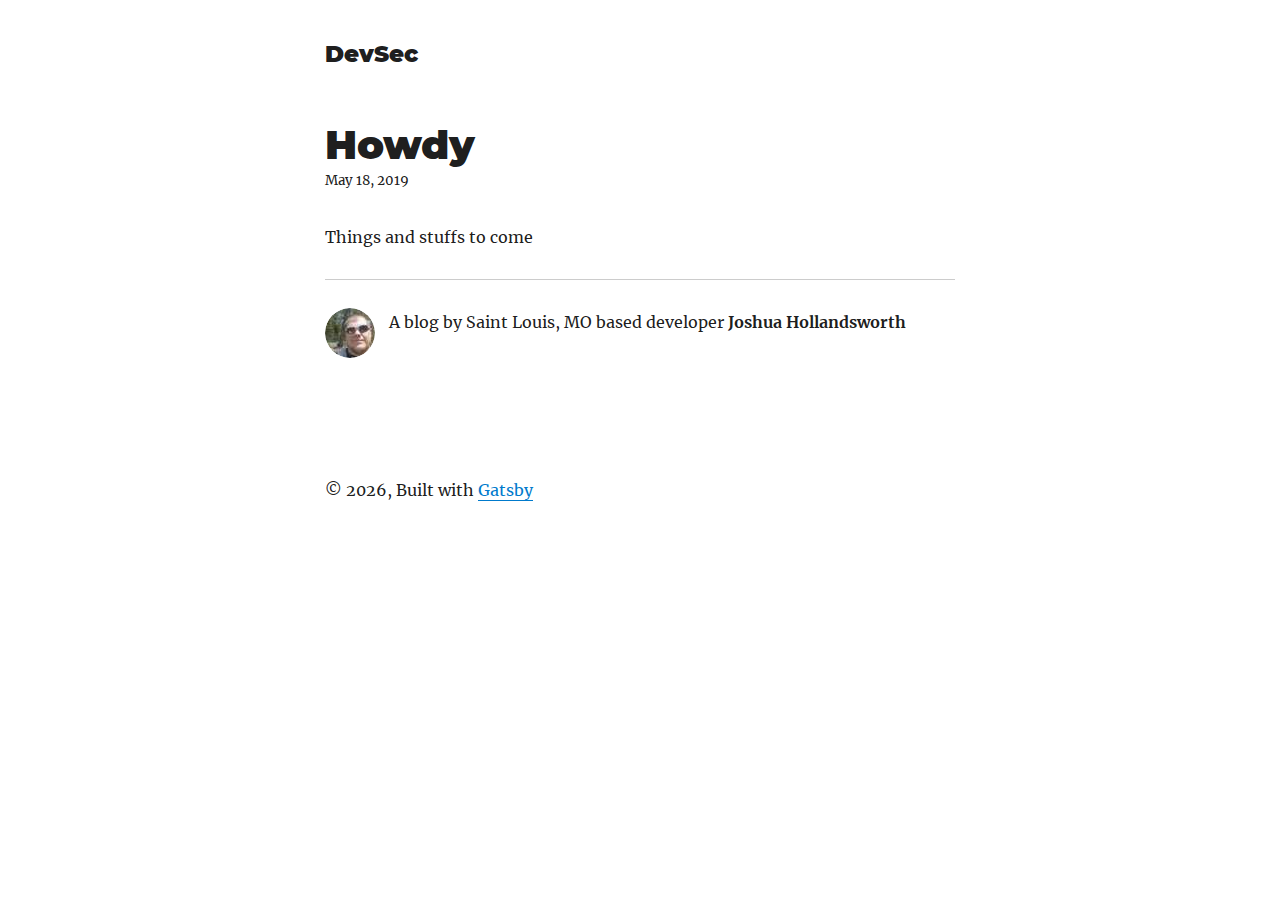
<file: intro/index.html>
<!DOCTYPE html><html lang="en"><head><meta charSet="utf-8"/><meta http-equiv="x-ua-compatible" content="ie=edge"/><meta name="viewport" content="width=device-width, initial-scale=1, shrink-to-fit=no"/><style id="typography.js">html{font-family:sans-serif;-ms-text-size-adjust:100%;-webkit-text-size-adjust:100%}body{margin:0}article,aside,details,figcaption,figure,footer,header,main,menu,nav,section,summary{display:block}audio,canvas,progress,video{display:inline-block}audio:not([controls]){display:none;height:0}progress{vertical-align:baseline}[hidden],template{display:none}a{background-color:transparent;-webkit-text-decoration-skip:objects}a:active,a:hover{outline-width:0}abbr[title]{border-bottom:none;text-decoration:underline;text-decoration:underline dotted}b,strong{font-weight:inherit;font-weight:bolder}dfn{font-style:italic}h1{font-size:2em;margin:.67em 0}mark{background-color:#ff0;color:#000}small{font-size:80%}sub,sup{font-size:75%;line-height:0;position:relative;vertical-align:baseline}sub{bottom:-.25em}sup{top:-.5em}img{border-style:none}svg:not(:root){overflow:hidden}code,kbd,pre,samp{font-family:monospace,monospace;font-size:1em}figure{margin:1em 40px}hr{box-sizing:content-box;height:0;overflow:visible}button,input,optgroup,select,textarea{font:inherit;margin:0}optgroup{font-weight:700}button,input{overflow:visible}button,select{text-transform:none}[type=reset],[type=submit],button,html [type=button]{-webkit-appearance:button}[type=button]::-moz-focus-inner,[type=reset]::-moz-focus-inner,[type=submit]::-moz-focus-inner,button::-moz-focus-inner{border-style:none;padding:0}[type=button]:-moz-focusring,[type=reset]:-moz-focusring,[type=submit]:-moz-focusring,button:-moz-focusring{outline:1px dotted ButtonText}fieldset{border:1px solid silver;margin:0 2px;padding:.35em .625em .75em}legend{box-sizing:border-box;color:inherit;display:table;max-width:100%;padding:0;white-space:normal}textarea{overflow:auto}[type=checkbox],[type=radio]{box-sizing:border-box;padding:0}[type=number]::-webkit-inner-spin-button,[type=number]::-webkit-outer-spin-button{height:auto}[type=search]{-webkit-appearance:textfield;outline-offset:-2px}[type=search]::-webkit-search-cancel-button,[type=search]::-webkit-search-decoration{-webkit-appearance:none}::-webkit-input-placeholder{color:inherit;opacity:.54}::-webkit-file-upload-button{-webkit-appearance:button;font:inherit}html{font:100%/1.75 'Merriweather','Georgia',serif;box-sizing:border-box;overflow-y:scroll;}*{box-sizing:inherit;}*:before{box-sizing:inherit;}*:after{box-sizing:inherit;}body{color:hsla(0,0%,0%,0.9);font-family:'Merriweather','Georgia',serif;font-weight:400;word-wrap:break-word;font-kerning:normal;-moz-font-feature-settings:"kern", "liga", "clig", "calt";-ms-font-feature-settings:"kern", "liga", "clig", "calt";-webkit-font-feature-settings:"kern", "liga", "clig", "calt";font-feature-settings:"kern", "liga", "clig", "calt";}img{max-width:100%;margin-left:0;margin-right:0;margin-top:0;padding-bottom:0;padding-left:0;padding-right:0;padding-top:0;margin-bottom:1.75rem;}h1{margin-left:0;margin-right:0;margin-top:0;padding-bottom:0;padding-left:0;padding-right:0;padding-top:0;margin-bottom:1.75rem;color:inherit;font-family:Montserrat,sans-serif;font-weight:900;text-rendering:optimizeLegibility;font-size:2.5rem;line-height:1.1;}h2{margin-left:0;margin-right:0;margin-top:0;padding-bottom:0;padding-left:0;padding-right:0;padding-top:0;margin-bottom:1.75rem;color:inherit;font-family:'Merriweather','Georgia',serif;font-weight:900;text-rendering:optimizeLegibility;font-size:1.73286rem;line-height:1.1;}h3{margin-left:0;margin-right:0;margin-top:0;padding-bottom:0;padding-left:0;padding-right:0;padding-top:0;margin-bottom:1.75rem;color:inherit;font-family:'Merriweather','Georgia',serif;font-weight:900;text-rendering:optimizeLegibility;font-size:1.4427rem;line-height:1.1;}h4{margin-left:0;margin-right:0;margin-top:0;padding-bottom:0;padding-left:0;padding-right:0;padding-top:0;margin-bottom:1.75rem;color:inherit;font-family:'Merriweather','Georgia',serif;font-weight:900;text-rendering:optimizeLegibility;font-size:1rem;line-height:1.1;letter-spacing:0.140625em;text-transform:uppercase;}h5{margin-left:0;margin-right:0;margin-top:0;padding-bottom:0;padding-left:0;padding-right:0;padding-top:0;margin-bottom:1.75rem;color:inherit;font-family:'Merriweather','Georgia',serif;font-weight:900;text-rendering:optimizeLegibility;font-size:0.83255rem;line-height:1.1;}h6{margin-left:0;margin-right:0;margin-top:0;padding-bottom:0;padding-left:0;padding-right:0;padding-top:0;margin-bottom:1.75rem;color:inherit;font-family:'Merriweather','Georgia',serif;font-weight:900;text-rendering:optimizeLegibility;font-size:0.75966rem;line-height:1.1;font-style:italic;}hgroup{margin-left:0;margin-right:0;margin-top:0;padding-bottom:0;padding-left:0;padding-right:0;padding-top:0;margin-bottom:1.75rem;}ul{margin-left:1.75rem;margin-right:0;margin-top:0;padding-bottom:0;padding-left:0;padding-right:0;padding-top:0;margin-bottom:1.75rem;list-style-position:outside;list-style-image:none;list-style:disc;}ol{margin-left:1.75rem;margin-right:0;margin-top:0;padding-bottom:0;padding-left:0;padding-right:0;padding-top:0;margin-bottom:1.75rem;list-style-position:outside;list-style-image:none;}dl{margin-left:0;margin-right:0;margin-top:0;padding-bottom:0;padding-left:0;padding-right:0;padding-top:0;margin-bottom:1.75rem;}dd{margin-left:0;margin-right:0;margin-top:0;padding-bottom:0;padding-left:0;padding-right:0;padding-top:0;margin-bottom:1.75rem;}p{margin-left:0;margin-right:0;margin-top:0;padding-bottom:0;padding-left:0;padding-right:0;padding-top:0;margin-bottom:1.75rem;}figure{margin-left:0;margin-right:0;margin-top:0;padding-bottom:0;padding-left:0;padding-right:0;padding-top:0;margin-bottom:1.75rem;}pre{margin-left:0;margin-right:0;margin-top:0;padding-bottom:0;padding-left:0;padding-right:0;padding-top:0;margin-bottom:1.75rem;font-size:0.85rem;line-height:1.75rem;}table{margin-left:0;margin-right:0;margin-top:0;padding-bottom:0;padding-left:0;padding-right:0;padding-top:0;margin-bottom:1.75rem;font-size:1rem;line-height:1.75rem;border-collapse:collapse;width:100%;}fieldset{margin-left:0;margin-right:0;margin-top:0;padding-bottom:0;padding-left:0;padding-right:0;padding-top:0;margin-bottom:1.75rem;}blockquote{margin-left:-1.75rem;margin-right:1.75rem;margin-top:0;padding-bottom:0;padding-left:1.42188rem;padding-right:0;padding-top:0;margin-bottom:1.75rem;font-size:1.20112rem;line-height:1.75rem;color:hsla(0,0%,0%,0.59);font-style:italic;border-left:0.32813rem solid hsla(0,0%,0%,0.9);}form{margin-left:0;margin-right:0;margin-top:0;padding-bottom:0;padding-left:0;padding-right:0;padding-top:0;margin-bottom:1.75rem;}noscript{margin-left:0;margin-right:0;margin-top:0;padding-bottom:0;padding-left:0;padding-right:0;padding-top:0;margin-bottom:1.75rem;}iframe{margin-left:0;margin-right:0;margin-top:0;padding-bottom:0;padding-left:0;padding-right:0;padding-top:0;margin-bottom:1.75rem;}hr{margin-left:0;margin-right:0;margin-top:0;padding-bottom:0;padding-left:0;padding-right:0;padding-top:0;margin-bottom:calc(1.75rem - 1px);background:hsla(0,0%,0%,0.2);border:none;height:1px;}address{margin-left:0;margin-right:0;margin-top:0;padding-bottom:0;padding-left:0;padding-right:0;padding-top:0;margin-bottom:1.75rem;}b{font-weight:700;}strong{font-weight:700;}dt{font-weight:700;}th{font-weight:700;}li{margin-bottom:calc(1.75rem / 2);}ol li{padding-left:0;}ul li{padding-left:0;}li > ol{margin-left:1.75rem;margin-bottom:calc(1.75rem / 2);margin-top:calc(1.75rem / 2);}li > ul{margin-left:1.75rem;margin-bottom:calc(1.75rem / 2);margin-top:calc(1.75rem / 2);}blockquote *:last-child{margin-bottom:0;}li *:last-child{margin-bottom:0;}p *:last-child{margin-bottom:0;}li > p{margin-bottom:calc(1.75rem / 2);}code{font-size:0.85rem;line-height:1.75rem;}kbd{font-size:0.85rem;line-height:1.75rem;}samp{font-size:0.85rem;line-height:1.75rem;}abbr{border-bottom:1px dotted hsla(0,0%,0%,0.5);cursor:help;}acronym{border-bottom:1px dotted hsla(0,0%,0%,0.5);cursor:help;}abbr[title]{border-bottom:1px dotted hsla(0,0%,0%,0.5);cursor:help;text-decoration:none;}thead{text-align:left;}td,th{text-align:left;border-bottom:1px solid hsla(0,0%,0%,0.12);font-feature-settings:"tnum";-moz-font-feature-settings:"tnum";-ms-font-feature-settings:"tnum";-webkit-font-feature-settings:"tnum";padding-left:1.16667rem;padding-right:1.16667rem;padding-top:0.875rem;padding-bottom:calc(0.875rem - 1px);}th:first-child,td:first-child{padding-left:0;}th:last-child,td:last-child{padding-right:0;}blockquote > :last-child{margin-bottom:0;}blockquote cite{font-size:1rem;line-height:1.75rem;color:hsla(0,0%,0%,0.9);font-weight:400;}blockquote cite:before{content:"— ";}ul,ol{margin-left:0;}@media only screen and (max-width:480px){ul,ol{margin-left:1.75rem;}blockquote{margin-left:-1.3125rem;margin-right:0;padding-left:0.98438rem;}}h1,h2,h3,h4,h5,h6{margin-top:3.5rem;}a{box-shadow:0 1px 0 0 currentColor;color:#007acc;text-decoration:none;}a:hover,a:active{box-shadow:none;}mark,ins{background:#007acc;color:white;padding:0.10938rem 0.21875rem;text-decoration:none;}a.gatsby-resp-image-link{box-shadow:none;}</style><style data-href="/styles.1025963f4f2ec7abbad4.css">@font-face{font-family:Montserrat;font-style:normal;font-display:swap;font-weight:100;src:local("Montserrat Thin "),local("Montserrat-Thin"),url(/static/montserrat-latin-100-4124805c0503dbfe42dd67d7f5715964.woff2) format("woff2"),url(/static/montserrat-latin-100-c8fb2f714bbc7bc3e8dfffa916b286dc.woff) format("woff")}@font-face{font-family:Montserrat;font-style:italic;font-display:swap;font-weight:100;src:local("Montserrat Thin italic"),local("Montserrat-Thinitalic"),url(/static/montserrat-latin-100italic-e4bf47bd171a9b2a72dd84c58bf90edf.woff2) format("woff2"),url(/static/montserrat-latin-100italic-d1f3f2d02ee4d7d2d4b1ad865014f189.woff) format("woff")}@font-face{font-family:Montserrat;font-style:normal;font-display:swap;font-weight:200;src:local("Montserrat Extra Light "),local("Montserrat-Extra Light"),url(/static/montserrat-latin-200-444ae007121264bc1969d49b4031f9b2.woff2) format("woff2"),url(/static/montserrat-latin-200-edbce16a90aa22c297a0307b85789837.woff) format("woff")}@font-face{font-family:Montserrat;font-style:italic;font-display:swap;font-weight:200;src:local("Montserrat Extra Light italic"),local("Montserrat-Extra Lightitalic"),url(/static/montserrat-latin-200italic-f316c5d1ec40f3e68654c3f38b3999f3.woff2) format("woff2"),url(/static/montserrat-latin-200italic-d7bbb730d9b5e11720b3eb32326dcca7.woff) format("woff")}@font-face{font-family:Montserrat;font-style:normal;font-display:swap;font-weight:300;src:local("Montserrat Light "),local("Montserrat-Light"),url(/static/montserrat-latin-300-0a7c6df06e85d978d096d4d18fd8d43d.woff2) format("woff2"),url(/static/montserrat-latin-300-5e86df2cad22d2ef2b03516334afae5e.woff) format("woff")}@font-face{font-family:Montserrat;font-style:italic;font-display:swap;font-weight:300;src:local("Montserrat Light italic"),local("Montserrat-Lightitalic"),url(/static/montserrat-latin-300italic-c076c4892bc7a4be7b9097e97a35012d.woff2) format("woff2"),url(/static/montserrat-latin-300italic-37c74a8d2d0d36a0a2c6e9a37ee15b0c.woff) format("woff")}@font-face{font-family:Montserrat;font-style:normal;font-display:swap;font-weight:400;src:local("Montserrat Regular "),local("Montserrat-Regular"),url(/static/montserrat-latin-400-501ce09c42716a2f6e1503a25eb174c9.woff2) format("woff2"),url(/static/montserrat-latin-400-f29d2b8559699b6beb5b29b25b8bc572.woff) format("woff")}@font-face{font-family:Montserrat;font-style:italic;font-display:swap;font-weight:400;src:local("Montserrat Regular italic"),local("Montserrat-Regularitalic"),url(/static/montserrat-latin-400italic-882908d9950d9c86ebd380877f293d95.woff2) format("woff2"),url(/static/montserrat-latin-400italic-22e7b04e5f2a901d49d4d342315a715a.woff) format("woff")}@font-face{font-family:Montserrat;font-style:normal;font-display:swap;font-weight:500;src:local("Montserrat Medium "),local("Montserrat-Medium"),url(/static/montserrat-latin-500-f0f2716c5fe401d175b88715e7d28685.woff2) format("woff2"),url(/static/montserrat-latin-500-991b453bf90a0980e78966d2af7e3d3a.woff) format("woff")}@font-face{font-family:Montserrat;font-style:italic;font-display:swap;font-weight:500;src:local("Montserrat Medium italic"),local("Montserrat-Mediumitalic"),url(/static/montserrat-latin-500italic-4590ebba421b3288c305305d7fa7b504.woff2) format("woff2"),url(/static/montserrat-latin-500italic-f3d41e4cdcc2314e49ddcea751d6f87f.woff) format("woff")}@font-face{font-family:Montserrat;font-style:normal;font-display:swap;font-weight:600;src:local("Montserrat SemiBold "),local("Montserrat-SemiBold"),url(/static/montserrat-latin-600-15c24f7109941777774ddd2c636c6a50.woff2) format("woff2"),url(/static/montserrat-latin-600-f6dc6096f48956908c1787d9a722570a.woff) format("woff")}@font-face{font-family:Montserrat;font-style:italic;font-display:swap;font-weight:600;src:local("Montserrat SemiBold italic"),local("Montserrat-SemiBolditalic"),url(/static/montserrat-latin-600italic-6d10b80529d5c36c7c09fca7193af0fc.woff2) format("woff2"),url(/static/montserrat-latin-600italic-02c4833312d94b1b0866f073023a250e.woff) format("woff")}@font-face{font-family:Montserrat;font-style:normal;font-display:swap;font-weight:700;src:local("Montserrat Bold "),local("Montserrat-Bold"),url(/static/montserrat-latin-700-79982cd1f74c6fa7451bf9b37ead09ff.woff2) format("woff2"),url(/static/montserrat-latin-700-957e93fbbe131a59791cd820d98b7109.woff) format("woff")}@font-face{font-family:Montserrat;font-style:italic;font-display:swap;font-weight:700;src:local("Montserrat Bold italic"),local("Montserrat-Bolditalic"),url(/static/montserrat-latin-700italic-283438e9577fe6a684466bb100e105ec.woff2) format("woff2"),url(/static/montserrat-latin-700italic-ca627c5ccc65cf80c2ecaea44b997de9.woff) format("woff")}@font-face{font-family:Montserrat;font-style:normal;font-display:swap;font-weight:800;src:local("Montserrat ExtraBold "),local("Montserrat-ExtraBold"),url(/static/montserrat-latin-800-35386154b78d046218fc8f88a44ff515.woff2) format("woff2"),url(/static/montserrat-latin-800-756655905d91b77960888262e7d58d35.woff) format("woff")}@font-face{font-family:Montserrat;font-style:italic;font-display:swap;font-weight:800;src:local("Montserrat ExtraBold italic"),local("Montserrat-ExtraBolditalic"),url(/static/montserrat-latin-800italic-e1b52a7bd83e2324db6d92bdc206844c.woff2) format("woff2"),url(/static/montserrat-latin-800italic-a69f0add9d86c1a84311d7dd8693ba4a.woff) format("woff")}@font-face{font-family:Montserrat;font-style:normal;font-display:swap;font-weight:900;src:local("Montserrat Black "),local("Montserrat-Black"),url(/static/montserrat-latin-900-260c2ea3ef57feb82251952e605a36d5.woff2) format("woff2"),url(/static/montserrat-latin-900-186cae8091da578150d81958e217714a.woff) format("woff")}@font-face{font-family:Montserrat;font-style:italic;font-display:swap;font-weight:900;src:local("Montserrat Black italic"),local("Montserrat-Blackitalic"),url(/static/montserrat-latin-900italic-d785fb9fc74588ffb7f306799709a97d.woff2) format("woff2"),url(/static/montserrat-latin-900italic-43b527fe77254f97ea36e2b54e845ec4.woff) format("woff")}@font-face{font-family:Merriweather;font-style:normal;font-display:swap;font-weight:300;src:local("Merriweather Light "),local("Merriweather-Light"),url(/static/merriweather-latin-300-b1158cfcd4aacb9d8fb61625e37af46a.woff2) format("woff2"),url(/static/merriweather-latin-300-cc7de05e166e90320d7d896e0f72a19d.woff) format("woff")}@font-face{font-family:Merriweather;font-style:italic;font-display:swap;font-weight:300;src:local("Merriweather Light italic"),local("Merriweather-Lightitalic"),url(/static/merriweather-latin-300italic-8fe52a48089d6ebe46db0b8e7cc66263.woff2) format("woff2"),url(/static/merriweather-latin-300italic-e1331f5397c2a673f9d3765138debdb5.woff) format("woff")}@font-face{font-family:Merriweather;font-style:normal;font-display:swap;font-weight:400;src:local("Merriweather Regular "),local("Merriweather-Regular"),url(/static/merriweather-latin-400-8276fdb72ae8f4714d4e6eba704cc39f.woff2) format("woff2"),url(/static/merriweather-latin-400-69f09800f4f6479d06e44eba837df872.woff) format("woff")}@font-face{font-family:Merriweather;font-style:italic;font-display:swap;font-weight:400;src:local("Merriweather Regular italic"),local("Merriweather-Regularitalic"),url(/static/merriweather-latin-400italic-3a9be9ea9f7aa4af6de7307df21d9fc0.woff2) format("woff2"),url(/static/merriweather-latin-400italic-d76079ed7541a433a54f79316de086e9.woff) format("woff")}@font-face{font-family:Merriweather;font-style:normal;font-display:swap;font-weight:700;src:local("Merriweather Bold "),local("Merriweather-Bold"),url(/static/merriweather-latin-700-fa534be7ffa380e39a7f6e03bf9a5e03.woff2) format("woff2"),url(/static/merriweather-latin-700-ba56ea84b8084b7ff9677f50d3cd81bd.woff) format("woff")}@font-face{font-family:Merriweather;font-style:italic;font-display:swap;font-weight:700;src:local("Merriweather Bold italic"),local("Merriweather-Bolditalic"),url(/static/merriweather-latin-700italic-1ef5edaaa20ae53ea50399884c5e48c6.woff2) format("woff2"),url(/static/merriweather-latin-700italic-534bc9e7ce93c73d73426e46acd78092.woff) format("woff")}@font-face{font-family:Merriweather;font-style:normal;font-display:swap;font-weight:900;src:local("Merriweather Black "),local("Merriweather-Black"),url(/static/merriweather-latin-900-7528fb70e8a4a82c7305e72ff43ac25f.woff2) format("woff2"),url(/static/merriweather-latin-900-3799b6e2f5ed3fcccf9d7a708d7419fa.woff) format("woff")}@font-face{font-family:Merriweather;font-style:italic;font-display:swap;font-weight:900;src:local("Merriweather Black italic"),local("Merriweather-Blackitalic"),url(/static/merriweather-latin-900italic-e1b4d2aaa78e12ad84aaf8a56321e4c2.woff2) format("woff2"),url(/static/merriweather-latin-900italic-2ae22f731b3424e8dbb4b37f7ca6e708.woff) format("woff")}</style><meta name="generator" content="Gatsby 2.5.5"/><link rel="preconnect dns-prefetch" href="https://www.google-analytics.com"/><link rel="alternate" type="application/rss+xml" href="/rss.xml"/><link rel="shortcut icon" href="/icons/icon-48x48.png?v=008654519ce705ac7bc44303a9014606"/><link rel="manifest" href="/manifest.webmanifest"/><meta name="theme-color" content="#663399"/><link rel="apple-touch-icon" sizes="48x48" href="/icons/icon-48x48.png?v=008654519ce705ac7bc44303a9014606"/><link rel="apple-touch-icon" sizes="72x72" href="/icons/icon-72x72.png?v=008654519ce705ac7bc44303a9014606"/><link rel="apple-touch-icon" sizes="96x96" href="/icons/icon-96x96.png?v=008654519ce705ac7bc44303a9014606"/><link rel="apple-touch-icon" sizes="144x144" href="/icons/icon-144x144.png?v=008654519ce705ac7bc44303a9014606"/><link rel="apple-touch-icon" sizes="192x192" href="/icons/icon-192x192.png?v=008654519ce705ac7bc44303a9014606"/><link rel="apple-touch-icon" sizes="256x256" href="/icons/icon-256x256.png?v=008654519ce705ac7bc44303a9014606"/><link rel="apple-touch-icon" sizes="384x384" href="/icons/icon-384x384.png?v=008654519ce705ac7bc44303a9014606"/><link rel="apple-touch-icon" sizes="512x512" href="/icons/icon-512x512.png?v=008654519ce705ac7bc44303a9014606"/><title data-react-helmet="true">Howdy | DevSec</title><meta data-react-helmet="true" name="description" content="An introduction"/><meta data-react-helmet="true" property="og:title" content="Howdy"/><meta data-react-helmet="true" property="og:description" content="An introduction"/><meta data-react-helmet="true" property="og:type" content="website"/><meta data-react-helmet="true" name="twitter:card" content="summary"/><meta data-react-helmet="true" name="twitter:creator" content="Joshua Hollandsworth"/><meta data-react-helmet="true" name="twitter:title" content="Howdy"/><meta data-react-helmet="true" name="twitter:description" content="An introduction"/><link as="script" rel="preload" href="/webpack-runtime-9eb2989ab677db253cb2.js"/><link as="script" rel="preload" href="/styles-565f081c8374bbda155f.js"/><link as="script" rel="preload" href="/app-2c4671b5504d80e3759e.js"/><link as="script" rel="preload" href="/0-0180cd94ef2497ac7db8.js"/><link as="script" rel="preload" href="/component---src-templates-blog-post-js-16175faff79bd52c1dfa.js"/><link as="fetch" rel="preload" href="/static/d/109/path---intro-7-e-2-1d8-bTqU6LlUocBkoKM56bzM6e17fxQ.json" crossorigin="use-credentials"/></head><body><noscript id="gatsby-noscript">This app works best with JavaScript enabled.</noscript><div id="___gatsby"><div style="outline:none" tabindex="-1" role="group"><div style="margin-left:auto;margin-right:auto;max-width:42rem;padding:2.625rem 1.3125rem"><header><h3 style="font-family:Montserrat, sans-serif;margin-top:0"><a style="box-shadow:none;text-decoration:none;color:inherit" href="/">DevSec</a></h3></header><main><h1>Howdy</h1><p style="font-size:0.83255rem;line-height:1.75rem;display:block;margin-bottom:1.75rem;margin-top:-1.75rem">May 18, 2019</p><div><p>Things and stuffs to come</p></div><hr style="margin-bottom:1.75rem"/><div style="display:flex;margin-bottom:4.375rem"><div class=" gatsby-image-wrapper" style="position:relative;overflow:hidden;display:inline-block;width:50px;height:50px;margin-right:0.875rem;margin-bottom:0;min-width:50px;border-radius:100%"><img src="[data-uri]" alt="Joshua Hollandsworth" style="position:absolute;top:0;left:0;width:100%;height:100%;object-fit:cover;object-position:center;opacity:1;transition-delay:500ms;border-radius:50%"/><noscript><picture><img loading="lazy" width="50" height="50" srcset="/static/b255576123266133cc1df3686f8423ed/c15d6/profile-pic.jpg 1x,
/static/b255576123266133cc1df3686f8423ed/43c20/profile-pic.jpg 1.5x,
/static/b255576123266133cc1df3686f8423ed/da97e/profile-pic.jpg 2x,
/static/b255576123266133cc1df3686f8423ed/3e75a/profile-pic.jpg 3x" src="/static/b255576123266133cc1df3686f8423ed/c15d6/profile-pic.jpg" alt="Joshua Hollandsworth" style="position:absolute;top:0;left:0;opacity:1;width:100%;height:100%;object-fit:cover;object-position:center"/></picture></noscript></div><p>A blog by Saint Louis, MO based developer <strong>Joshua Hollandsworth</strong></p></div><ul style="display:flex;flex-wrap:wrap;justify-content:space-between;list-style:none;padding:0"><li></li><li></li></ul></main><footer>© <!-- -->2019<!-- -->, Built with<!-- --> <a href="https://www.gatsbyjs.org">Gatsby</a></footer></div></div></div><script>
  
  
  if(true) {
    (function(i,s,o,g,r,a,m){i['GoogleAnalyticsObject']=r;i[r]=i[r]||function(){
    (i[r].q=i[r].q||[]).push(arguments)},i[r].l=1*new Date();a=s.createElement(o),
    m=s.getElementsByTagName(o)[0];a.async=1;a.src=g;m.parentNode.insertBefore(a,m)
    })(window,document,'script','https://www.google-analytics.com/analytics.js','ga');
  }
  if (typeof ga === "function") {
    ga('create', 'undefined', 'auto', {});
      
      
      
      }
      </script><script id="gatsby-script-loader">/*<![CDATA[*/window.page={"componentChunkName":"component---src-templates-blog-post-js","jsonName":"intro-7e2","path":"/intro/"};window.dataPath="109/path---intro-7-e-2-1d8-bTqU6LlUocBkoKM56bzM6e17fxQ";/*]]>*/</script><script id="gatsby-chunk-mapping">/*<![CDATA[*/window.___chunkMapping={"app":["/app-2c4671b5504d80e3759e.js"],"component---node-modules-gatsby-plugin-offline-app-shell-js":["/component---node-modules-gatsby-plugin-offline-app-shell-js-78f9e4dea04737fa062d.js"],"component---src-templates-blog-post-js":["/component---src-templates-blog-post-js-16175faff79bd52c1dfa.js"],"component---src-pages-404-js":["/component---src-pages-404-js-3fd32377aac5e958ff7a.js"],"component---src-pages-index-js":["/component---src-pages-index-js-5ea8aad255b605b46bf1.js"],"pages-manifest":["/pages-manifest-ddbd7c65a7bc665d60db.js"]};/*]]>*/</script><script src="/component---src-templates-blog-post-js-16175faff79bd52c1dfa.js" async=""></script><script src="/0-0180cd94ef2497ac7db8.js" async=""></script><script src="/app-2c4671b5504d80e3759e.js" async=""></script><script src="/styles-565f081c8374bbda155f.js" async=""></script><script src="/webpack-runtime-9eb2989ab677db253cb2.js" async=""></script></body></html>
</file>
